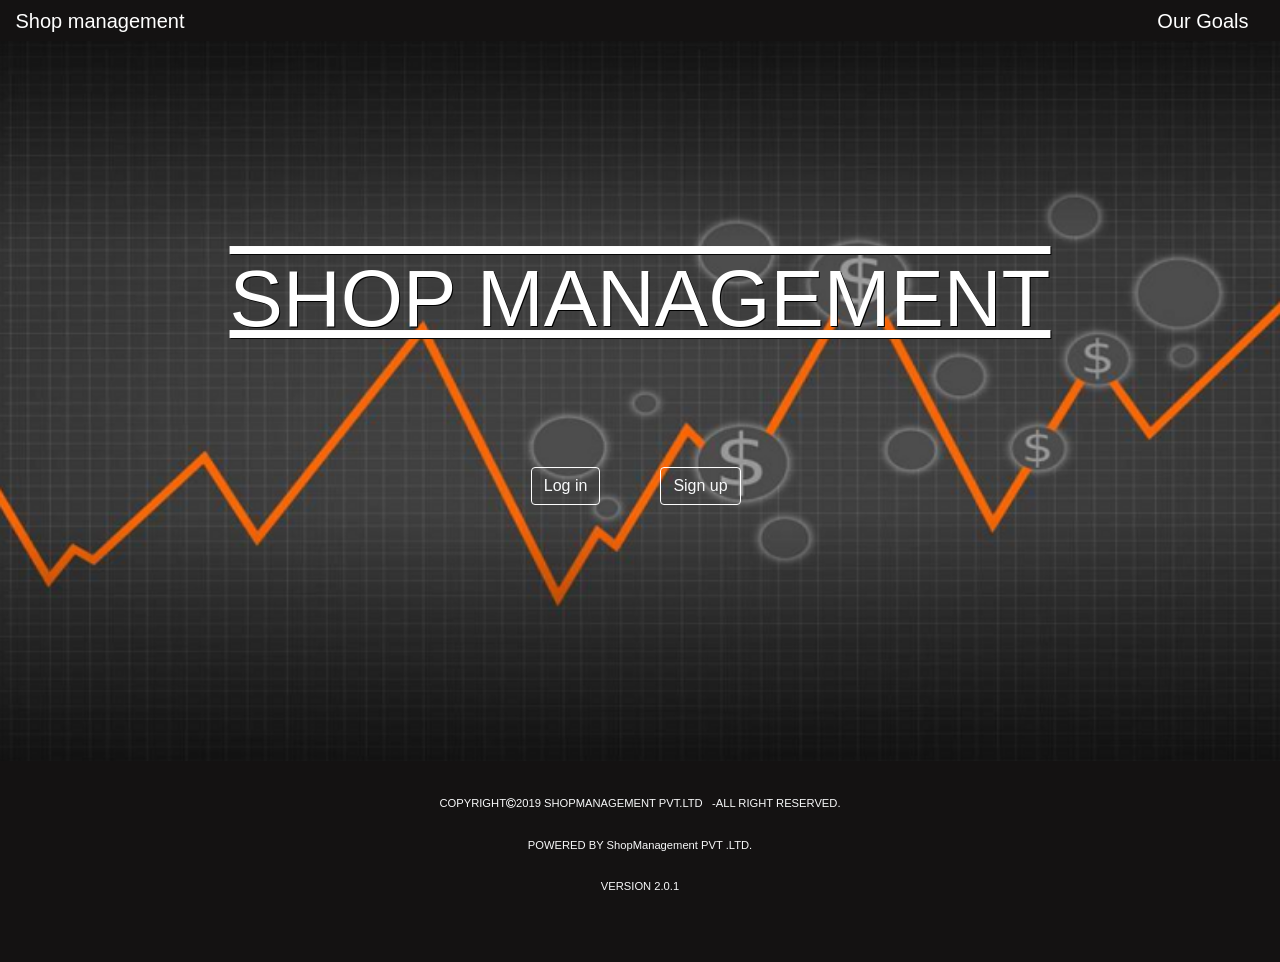
<file: index.html>
<!DOCTYPE html>
<html lang="en">
<head>
    <meta charset="UTF-8">
    <meta name="viewport" content="width=device-width, initial-scale=1.0">
    <meta http-equiv="X-UA-Compatible" content="ie=edge">
    <title>mark4</title>
    <link rel="stylesheet" href="css/normalized.css">
    <link rel="stylesheet" href="https://maxcdn.bootstrapcdn.com/bootstrap/4.4.1/css/bootstrap.min.css">
    <link rel="stylesheet" href="css/mark4.css">
    <script src="https://ajax.googleapis.com/ajax/libs/jquery/3.4.1/jquery.min.js"></script>
    <script src="https://cdnjs.cloudflare.com/ajax/libs/popper.js/1.16.0/umd/popper.min.js"></script>
    <script src="https://maxcdn.bootstrapcdn.com/bootstrap/4.4.1/js/bootstrap.min.js"></script>
    <link href="https://fonts.googleapis.com/css?family=Courgette&display=swap" rel="stylesheet">

    <link rel="stylesheet" href="https://maxcdn.bootstrapcdn.com/font-awesome/4.5.0/css/font-awesome.min.css">

</head>
<body>
            
    <nav class="navbar nabvar-expand-md navbar-dark navbar-custom sticky-top">
        <div class="container-fluid">
         
            <a class="navbar-brand" href="#" >Shop management</a>
            <a class="navbar-brand" href="html/about.html" class="float-left" >Our Goals</a>
    </nav>
        <div class="carousel-inner">
            <div class="caurosel-items">
                <img src="image/main.jpg">
                <div class="carousel-caption">
                  <h1 class="display-1">Shop Management</h1>
                  <ul class="row">
                    <li><a href="html/login.html"><button class="btn text-light ">Log in </button> </a> </li>
                    <li><a href="html/signup.html"> <button class="btn text-light">Sign up</button> </a> </li>
                </ul>
                </div>
             </div>
        </div>
            <!--div class="container-fluid custom-goal" style="background-color: cornsilk;">
                <h1 class="display1 text-center" style="  text-decoration: underline overline; margin:2%; font-family: 'Courgette', cursive; color: black;">Our Goals</h1>
                <div class="row custom-goal">
                  <div class="col">
                         <img src="image/cloud.png"  style="margin:3% 0 3% 20%; width:400px;height:300px;">          
                         <h2 class="display2 text-center" style="margin:3%; color: black; text-decoration: underline;">Provide you a Online Storage.</h2>
                </div>
                  <div class="col">
                    <img src="image/up to date.jpg"  style="margin:3% 0 3% 20%; width:400px;height:300px;">          
                    <h2 class="display2 text-center" style=" margin:3%; color: black;text-decoration: underline;">Easily Up to Date with Your Data </h2>
            </div>
                  <div class="w-100"></div>
                  <div class="col">
                    <img src="image/update.jpg"  style="margin:3% 0 3% 20%; width:400px;height:300px;">          
                    <h2 class="display2 text-center" style="margin:3%; color: black;text-decoration: underline;">Updating Your Data Become Easy with Us</h2>
             </div>
                  <div class="col">
                    <img src="image/warehouse.png"  style="margin:3% 0 3% 20%; width:400px;height:300px;">          
                    <h2 class="display2 text-center" style="margin:3%; color: black;text-decoration: underline;">A Warehouse for Your Data</h2>
             </div>
                </div>
              </div-->
    <footer>
         <div class="container-fluid padding pannel-footer pannel-custom">
          <p class="text-light text-center pj">COPYRIGHT<i class="fa fa-copyright" aria-hidden="true"></i>2019 SHOPMANAGEMENT PVT.LTD &nbsp; -ALL RIGHT RESERVED.</p>
          <p class="text-light text-center pj">POWERED BY ShopManagement PVT .LTD.</p>
          <p class="text-light text-center pj">VERSION 2.0.1</p>
         </div>
        </footer>
</body>
</html>
</file>
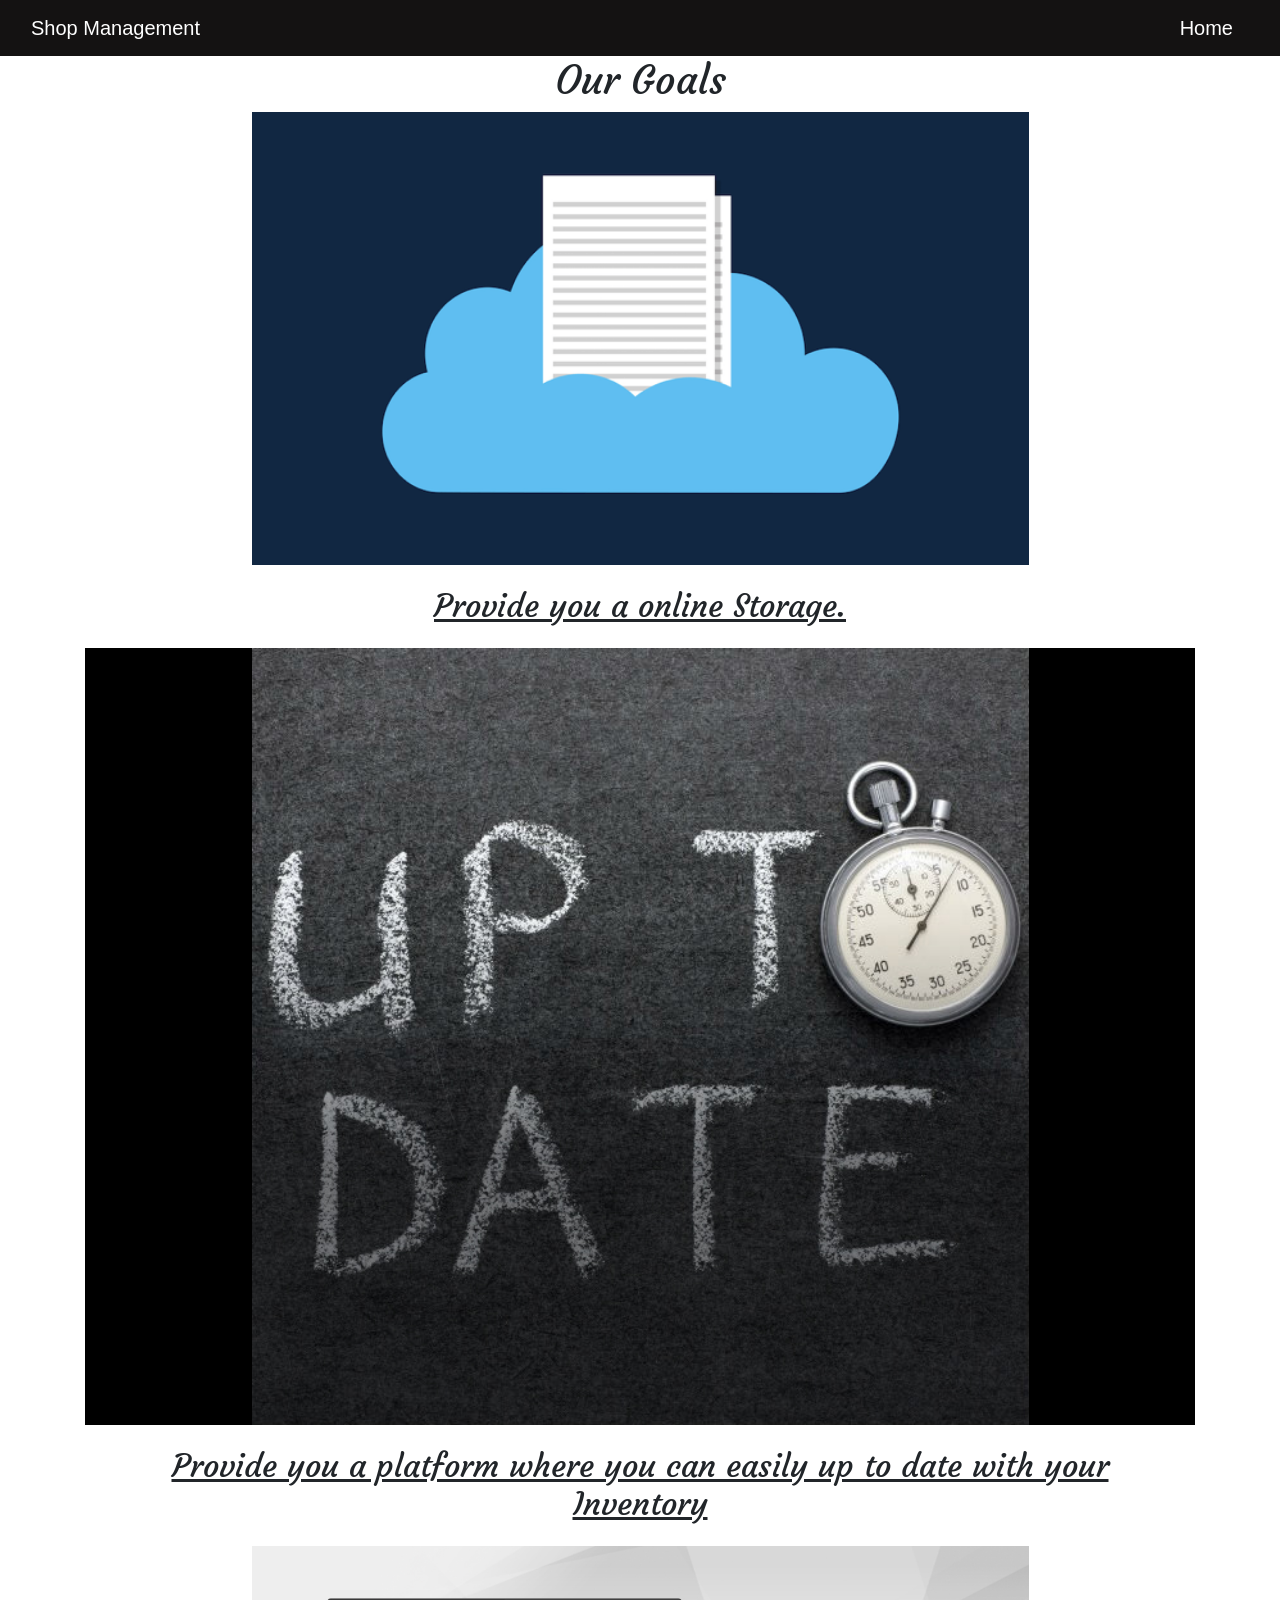
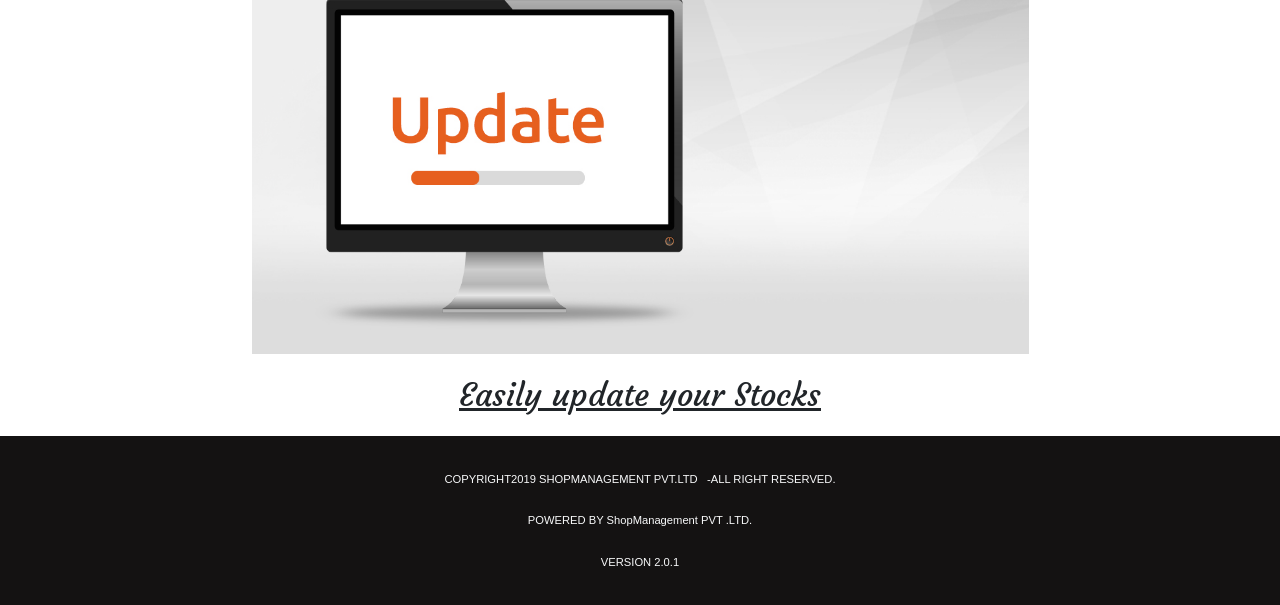
<file: html/about.html>
<!DOCTYPE html>
<html lang="en">
<head>
    <meta charset="UTF-8">
    <meta name="viewport" content="width=device-width, initial-scale=1.0">
    <title>Document</title>
    <link rel="stylesheet" href="../css/normalized.css">
    <link href="../css/about.css" rel="stylesheet">
    <link rel="stylesheet" href="https://maxcdn.bootstrapcdn.com/bootstrap/4.4.1/css/bootstrap.min.css">
    <script src="https://ajax.googleapis.com/ajax/libs/jquery/3.4.1/jquery.min.js"></script>
    <script src="https://cdnjs.cloudflare.com/ajax/libs/popper.js/1.16.0/umd/popper.min.js"></script>
    <script src="https://maxcdn.bootstrapcdn.com/bootstrap/4.4.1/js/bootstrap.min.js"></script>
    <link href="https://fonts.googleapis.com/css?family=Courgette&display=swap" rel="stylesheet">
</head>
<body>
    <nav class="navbar nabvar-expand-md navbar-dark navbar-custom sticky-top">
        <div class="container-fluid">
        <a class="navbar-brand" href="../index.html" >Shop Management</a>
        <a class="navbar-brand float-right" href="../index.html" >Home</a>
        </div>
    </nav>
    <div class="container">
         <h1 class="display1 text-center">Our Goals</h1>
    
        <div class="image a1">
            <img src="../image/cloud.png">            
        </div>
        <div class="container-fluid a1t ">
            <h2 class="display2 text-center">Provide you a online Storage.</h2>
        </div>
        <div class="image a2">
            <img src="../image/up to date.jpg">            
        </div>
        <div class="container-fluid a2t">
            <h2 class="display2 text-center">Provide you a platform where you can easily up to date with your Inventory</h2>
        </div>
        <div class="image a3">
            <img src="../image/update.jpg">            
        </div>
        <div class="container-fluid a3t">
            <h2 class="display2 text-center">Easily update your Stocks</h2>
        </div>
        
    </div>
    <footer>
        <div class="container-fluid padding pannel-footer pannel-custom">
         <p class="text-light text-center pj">COPYRIGHT<i class="fa fa-copyright" aria-hidden="true"></i>2019 SHOPMANAGEMENT PVT.LTD &nbsp; -ALL RIGHT RESERVED.</p>
         <p class="text-light text-center pj">POWERED BY ShopManagement PVT .LTD.</p>
         <p class="text-light text-center pj">VERSION 2.0.1</p>
        </div>
       </footer>
</body>
</html>
</file>
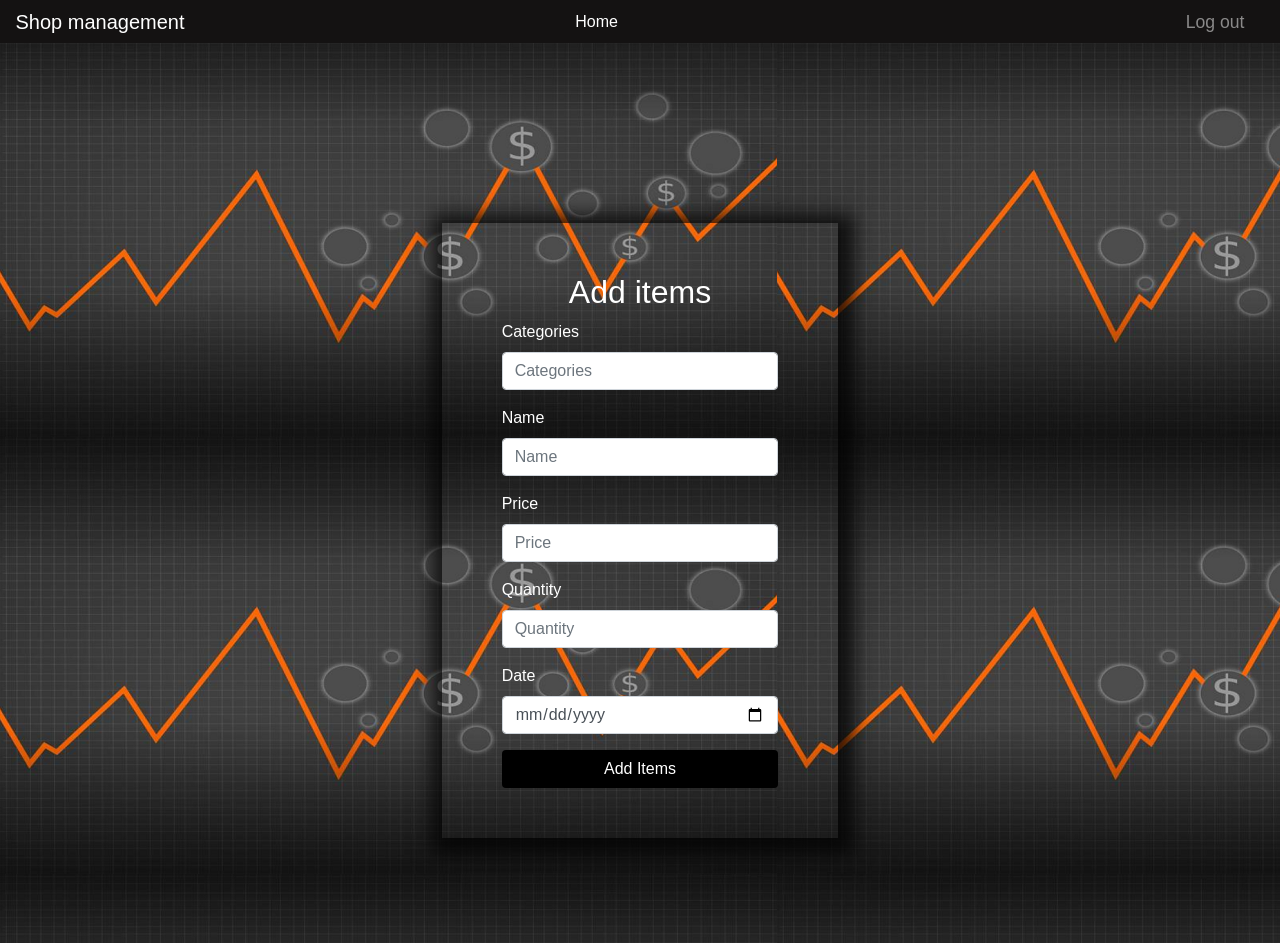
<file: html/Add.html>
<!DOCTYPE html>
<html lang="en">
<head>
    <meta charset="UTF-8">
    <meta name="viewport" content="width=device-width, initial-scale=1.0">
    <meta http-equiv="X-UA-Compatible" content="ie=edge">
    <title>Document</title>
    <link rel="stylesheet" href="../css/normalized.css">
    <link rel="stylesheet" href="https://maxcdn.bootstrapcdn.com/bootstrap/4.4.1/css/bootstrap.min.css">
    <link rel="stylesheet" href="../css/add.css">
    <script src="https://ajax.googleapis.com/ajax/libs/jquery/3.4.1/jquery.min.js"></script>
    <script src="https://cdnjs.cloudflare.com/ajax/libs/popper.js/1.16.0/umd/popper.min.js"></script>
    <script src="https://maxcdn.bootstrapcdn.com/bootstrap/4.4.1/js/bootstrap.min.js"></script>
</head>
<body>
  <nav class="navbar nabvar-expand-md navbar-dark navbar-custom sticky-top">
    <div class="container-fluid">
     
        <a class="navbar-brand" href="../index.html" >Shop management</a>    
        <a  href="../html/interface.html" style="margin-left: 30%; color: white;"> Home </a>        
            <ul class="navbar-nav ml-auto">
                <li class="nav-item"><a class="nav-link" href="../php/logout.php"> Log out </a> </li>
            </ul>
        </div>
    </div>
</nav>
    <div class="container-fluid bg">
        <div class="row">
            <div class="col-md-4 col-sm-4 col-xs-12"> </div>
            <div class="col-md-4 col-sm-4 col-xs-12">  
                <form class="form-container" method="POST" action="../php/add.php">
                  <div class="form-group">
                      <h2 class="display3 text-center">Add items</h2>
                     <label for="Categories">Categories</label>
                     <input class="form-control" type="text" placeholder="Categories" name="categories" required>
                    </div>
                   <div class="form-group">
                     <label for="Name">Name</label>
                     <input type="text" class="form-control" placeholder="Name" name="name" required>
                   </div>
                   <div class="form-group">
                    <label for="Name">Price</label>
                    <input type="text" class="form-control" placeholder="Price" name="price" required>
                  </div>
                  <div class="form-group">
                    <label for="Name">Quantity</label>
                    <input type="text" class="form-control" placeholder="Quantity" name="quantity" required>
                  </div>
                  <div class="form-group">
                    <label for="Name">Date</label>
                    <input type="date" class="form-control" placeholder="Date" name="date" required>
                  </div>
                   <button type="submit" class="btn btn-block">Add Items</button>
                </form>
            </div>
            <div class="col-md-4 col-sm-4 col-xs-12"></div>
      </div>
        
</body>
</html>
</file>
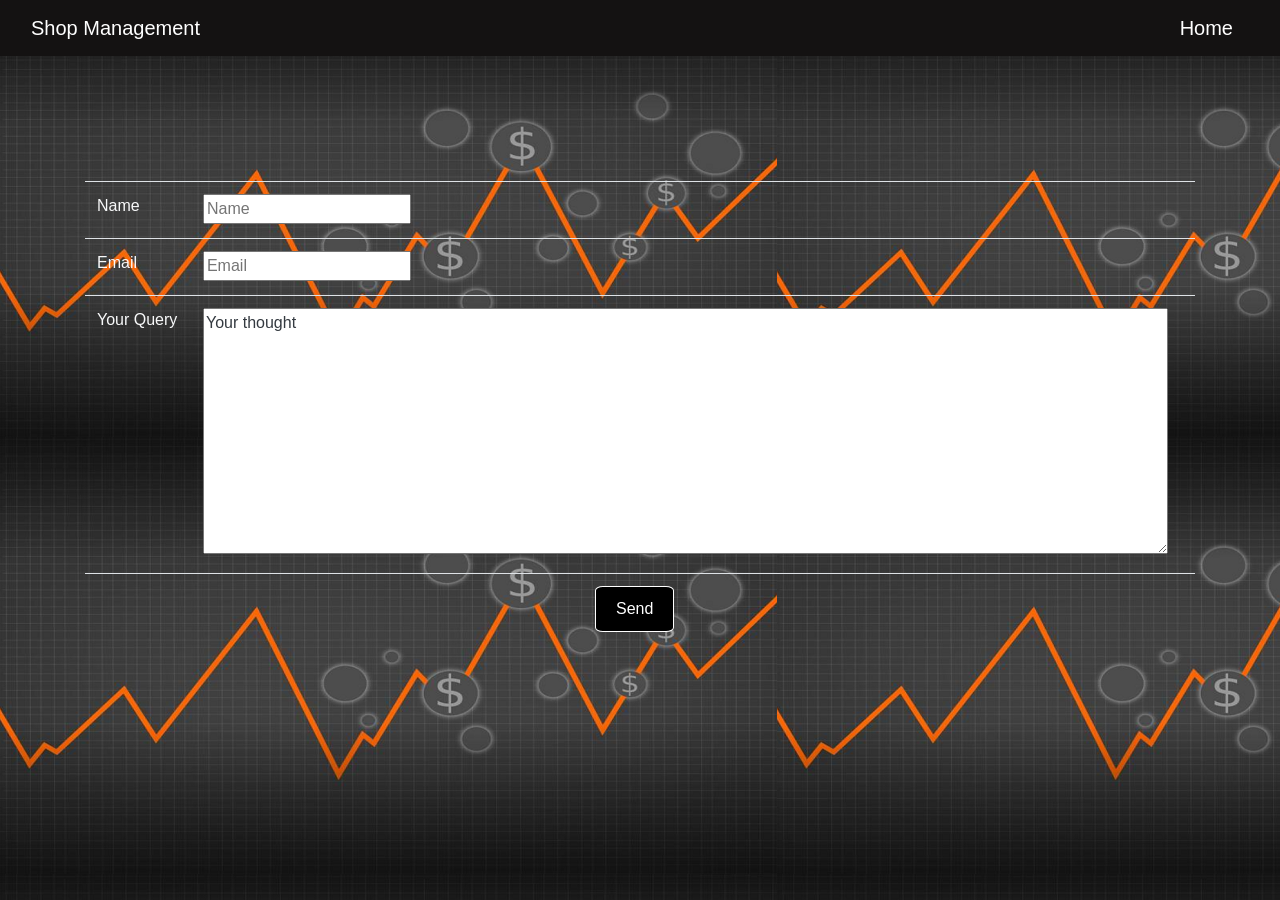
<file: html/contact.html>
<!DOCTYPE html>
<html lang="en">
<head>
    <meta charset="UTF-8">
    <meta name="viewport" content="width=device-width, initial-scale=1.0">
    <title>Document</title>
    <link rel="stylesheet" href="../css/normalized.css">
    <link href="../css/contact.css" rel="stylesheet">
    <link rel="stylesheet" href="https://maxcdn.bootstrapcdn.com/bootstrap/4.4.1/css/bootstrap.min.css">
    <script src="https://ajax.googleapis.com/ajax/libs/jquery/3.4.1/jquery.min.js"></script>
    <script src="https://cdnjs.cloudflare.com/ajax/libs/popper.js/1.16.0/umd/popper.min.js"></script>
    <script src="https://maxcdn.bootstrapcdn.com/bootstrap/4.4.1/js/bootstrap.min.js"></script>
    <link href="https://fonts.googleapis.com/css?family=Courgette&display=swap" rel="stylesheet">
</head>
<body>
    <nav class="navbar nabvar-expand-md navbar-dark navbar-custom sticky-top">
        <div class="container-fluid">
        <a class="navbar-brand" href="#" >Shop Management</a>
        <a class="navbar-brand float-right" href="interface.html" >Home</a>
        </div>
    </nav>
    <div class="container-fluid main">
    <div class="container form">
      <form action="../php/contact.php" method="POST" id="form1">
          <table class="table-hover table">
              <tr>
                <td>
                    <label class="text-light">Name</label></td><td>
                    <input type="text" name="name" placeholder="Name"><br>
                </td>
              </tr>
              <tr>
                <td>
                    <label class="text-light">Email</label></td><td>
                    <input type="text" name="email" placeholder="Email"><br>
                </td>
              </tr>
              <tr>
                <td>
                    <label class="text-light">Your Query</label></td><td>
                   <textarea class="text-dark textarea" name="info" form="form1" rows="10" cols="100">Your thought</textarea>  
                </td>
              </tr>
              <tr>
                <td>
                    <label class="text-light"></label></td><td>
                   <button type="submit" class="button">Send</button>
                </td>
              </tr>
          </table>        
      </form>
    </div>
    </div>
</body>
</html>
</file>
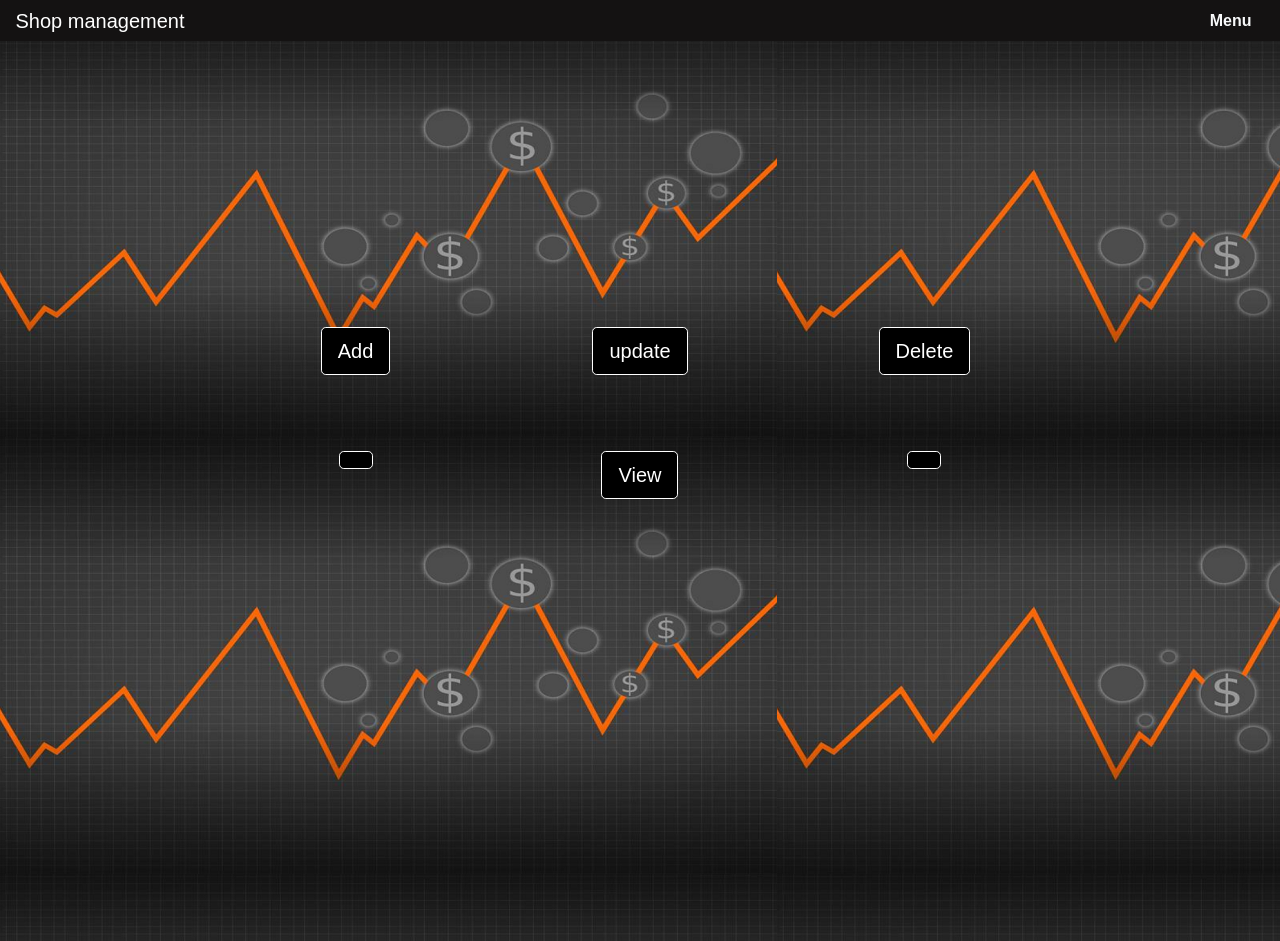
<file: html/interface.html>
<!DOCTYPE html>
<html lang="en">
<head>
    <meta charset="UTF-8">
    <meta name="viewport" content="width=device-width, initial-scale=1.0">
    <meta http-equiv="X-UA-Compatible" content="ie=edge">
    <title>Document</title>
    <link rel="stylesheet" href="../css/normalized.css">
    <link rel="stylesheet" href="https://maxcdn.bootstrapcdn.com/bootstrap/4.4.1/css/bootstrap.min.css">
    <link rel="stylesheet" href="../css/interface.css">
    <script src="https://ajax.googleapis.com/ajax/libs/jquery/3.4.1/jquery.min.js"></script>
    <script src="https://cdnjs.cloudflare.com/ajax/libs/popper.js/1.16.0/umd/popper.min.js"></script>
    <script src="https://maxcdn.bootstrapcdn.com/bootstrap/4.4.1/js/bootstrap.min.js"></script>
</head>
<body>
    <nav class="navbar navbar-expand-md navbar-dark navbar-custom sticky-top"> 
        <div class="container-fluid">
           <a class="navbar-brand" href="#">Shop management</a>
           <div class="dropdown dropleft">
             <button type="button" class="btn btn-defaultdropdown-toggle text-light" data-toggle="dropdown"><b> Menu </b>
              <i class="fa fa-arrow-down" aria-hidden="true"></i>
             </button>
      <div class="dropdown-menu" >
        <ul class="list-group list-group-item-action ">
            <a href="../php/profile.php"><li class="list-group-item">Profile
             <span class="badge badge-primary badge-pill">!</span>
             </li></a>
             <a href="contact.html"><li class="list-group-item">Contact</li></a>
             <li class="list-group-item"><a href="../php/logout.php">Logout</a></li>
            </ul>
       </div>     
   </div>
        </div>
     </nav>
    <div class="container-fluid bg">
        <div class="row">
           <div class="col-2"></div>     
         
        <div class="col-8 action">
        <div class="row text-center">
            <div class="col-sm-4"><p><a href="add.html"><button class="btn-lg">Add </button></a</p> </div>
            <div class="col-sm-4"> <p><a href="../php/update.php"><button class="btn-lg">update</button> </a</p> </div>
            <div class="col-sm-4"><p><a href="../php/delete.php"><button class="btn-lg">Delete</button> </a></p> </div>
            <div class="col-sm-4"><p><a href=""><button class="btn-lg"></button> </a></p> </div>
            <div class="col-sm-4"><p><a href="../php/view.php"><button class="btn-lg">View</button> </a></p> </div>
            <div class="col-sm-4"><p><a href=""><button class="btn-lg"></button> </a></p> </div>

             
        </div>
    </div>
  </div>
  </div>
</body>
</html>
</file>
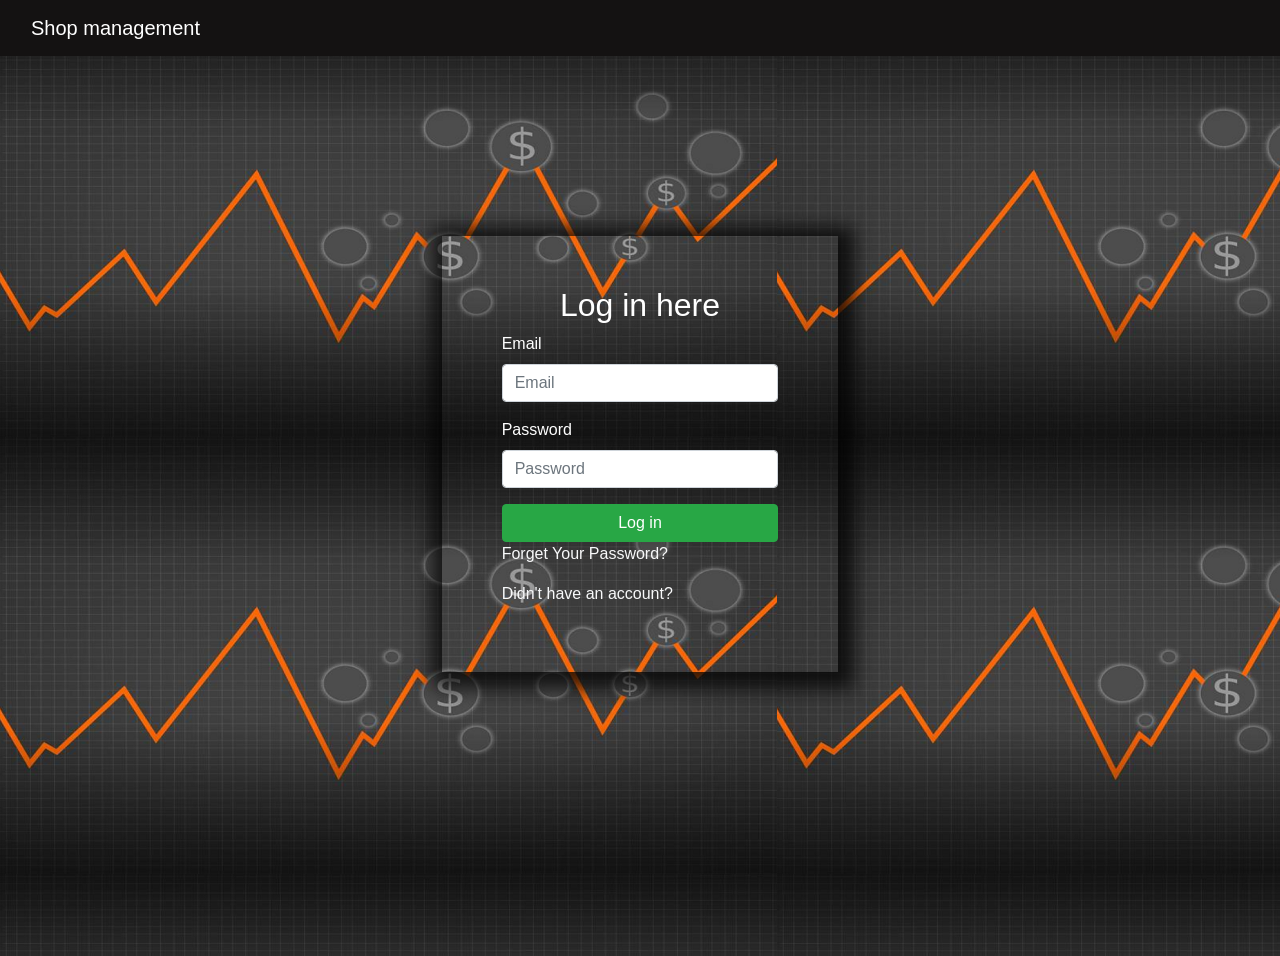
<file: html/login.html>
<!DOCTYPE html>
<html lang="en">
<head>
    <meta charset="UTF-8">
    <meta name="viewport" content="width=device-width, initial-scale=1.0">
    <meta http-equiv="X-UA-Compatible" content="ie=edge">
    <title>Document</title>
    <link rel="stylesheet" href="../css/normalized.css">
    <link rel="stylesheet" href="../css/login.css">
    <link rel="stylesheet" href="https://maxcdn.bootstrapcdn.com/bootstrap/4.4.1/css/bootstrap.min.css">
    <script src="https://ajax.googleapis.com/ajax/libs/jquery/3.4.1/jquery.min.js"></script>
    <script src="https://cdnjs.cloudflare.com/ajax/libs/popper.js/1.16.0/umd/popper.min.js"></script>
    <script src="https://maxcdn.bootstrapcdn.com/bootstrap/4.4.1/js/bootstrap.min.js"></script>
</head>
<body>
  <nav class="navbar nabvar-expand-md navbar-dark navbar-custom sticky-top">
    <div class="container-fluid">
     
        <a class="navbar-brand" href="../index.html" >Shop management</a>
    </div>
</nav>
    <div class="container-fluid bg">
    <div class="row">
        <div class="col-md-4 col-sm-4 col-xs-12"> </div>
        <div class="col-md-4 col-sm-4 col-xs-12">  
            <form class="form-container" method="POST" action="../php/login.php">
              <div class="form-group">
                  <h2 class="display3 text-center">Log in here</h2>
                 <label for="InputEmail1">Email</label>
                 <input class="form-control" type="text" placeholder="Email" name="email" required>
                </div>
               <div class="form-group">
                 <label for="InputPassword1">Password</label>
                 <input type="password" class="form-control" placeholder="Password" name="passw" required>
               </div>
               <button type="submit" class="btn btn-success btn-block">Log in</button>
               <p><a class="text-light" href="F">Forget Your Password?</a></p>
               <p><a class="text-light" href="../html/signup.html">Didn't have an account?</a></p>
            </form>
        </div>
        <div class="col-md-4 col-sm-4 col-xs-12"></div>
  </div>
    
</body>
</html>
</file>
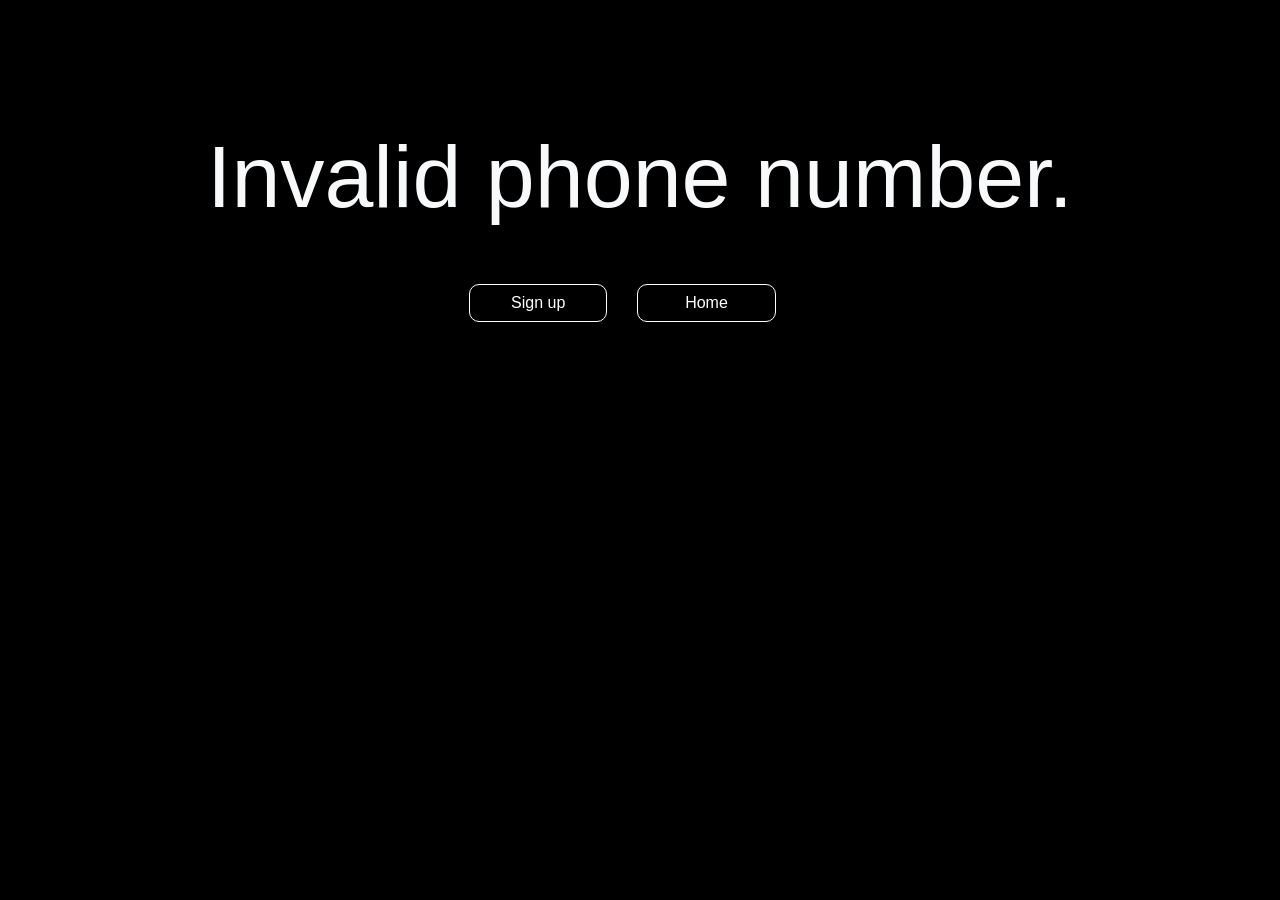
<file: html/phonenerror.html>
<!DOCTYPE html>
<html lang="en">
<head>
    <meta charset="UTF-8">
    <meta name="viewport" content="width=device-width, initial-scale=1.0">
    <meta http-equiv="X-UA-Compatible" content="ie=edge">
    <title>Document</title>
    <link rel="stylesheet" href="../css/normalized.css">
    <link rel="stylesheet" href="https://maxcdn.bootstrapcdn.com/bootstrap/4.4.1/css/bootstrap.min.css">
    <link rel="stylesheet" href="../css/register.css">
    <script src="https://ajax.googleapis.com/ajax/libs/jquery/3.4.1/jquery.min.js"></script>
    <script src="https://cdnjs.cloudflare.com/ajax/libs/popper.js/1.16.0/umd/popper.min.js"></script>
    <script src="https://maxcdn.bootstrapcdn.com/bootstrap/4.4.1/js/bootstrap.min.js"></script>
</head>
<body>
    <div class="container-fluid">
    <h2 class="display-2 text-center text-light banner">Invalid phone number.</h2>
      <div class="col-sm-4 buttons">
       <ul class="row">
        <li class="col-md-6 col-md-6 col-xs-12"><button type="button" onclick="window.location.href='../html/signup.html'" class="btn btn-block tour" >Sign up</button></li>
        <li class="col-md-6 col-md-6 col-xs-12" ><button type="button" class="btn btn-block gallery" onclick="window.location.href='../mark4.html'">Home</button> </li>
       </ul>
      </div>
    </div>
</body>
</html>
</file>
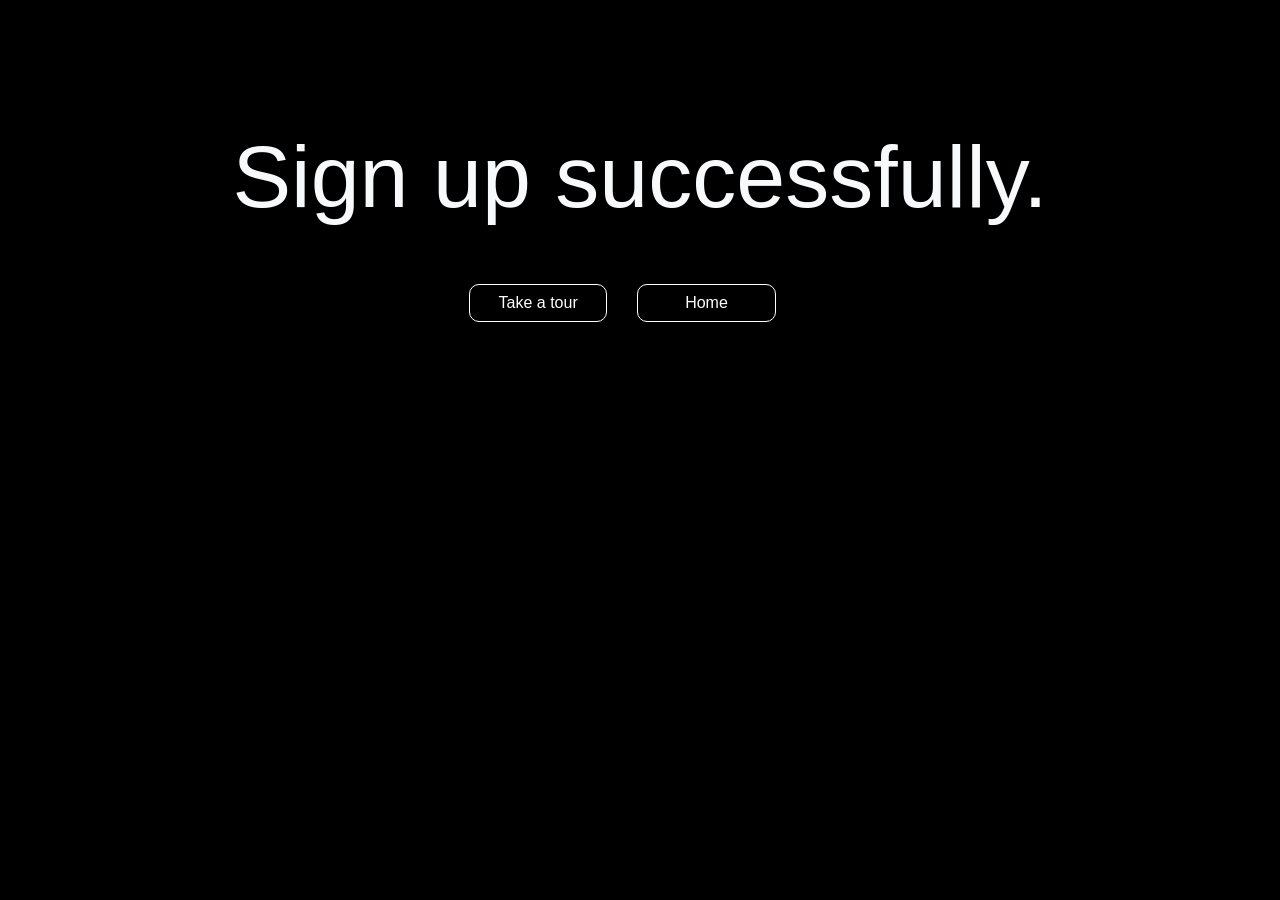
<file: html/register.html>
<!DOCTYPE html>
<html lang="en">
<head>
    <meta charset="UTF-8">
    <meta name="viewport" content="width=device-width, initial-scale=1.0">
    <meta http-equiv="X-UA-Compatible" content="ie=edge">
    <title>Document</title>
    <link rel="stylesheet" href="../css/normalized.css">
    <link rel="stylesheet" href="https://maxcdn.bootstrapcdn.com/bootstrap/4.4.1/css/bootstrap.min.css">
    <link rel="stylesheet" href="../css/register.css">
    <script src="https://ajax.googleapis.com/ajax/libs/jquery/3.4.1/jquery.min.js"></script>
    <script src="https://cdnjs.cloudflare.com/ajax/libs/popper.js/1.16.0/umd/popper.min.js"></script>
    <script src="https://maxcdn.bootstrapcdn.com/bootstrap/4.4.1/js/bootstrap.min.js"></script>
</head>
<body>
    <div class="container-fluid">
    <h2 class="display-2 text-center text-light">Sign up successfully.</h2>
      <div class="col-sm-4 buttons">
       <ul class="row">
        <li class="col-sm-6"><button type="button" onclick="window.location.href='../html/login.html'" class="btn btn-block tour" href="login.h" >Take a tour</button></li>
        <li class="col-sm-6" ><button type="button" onclick="window.location.href='../mark4.html'" class="btn btn-block gallery">Home</button> </li>
       </ul>
      </div>
    </div>
</body>
</html>
</file>
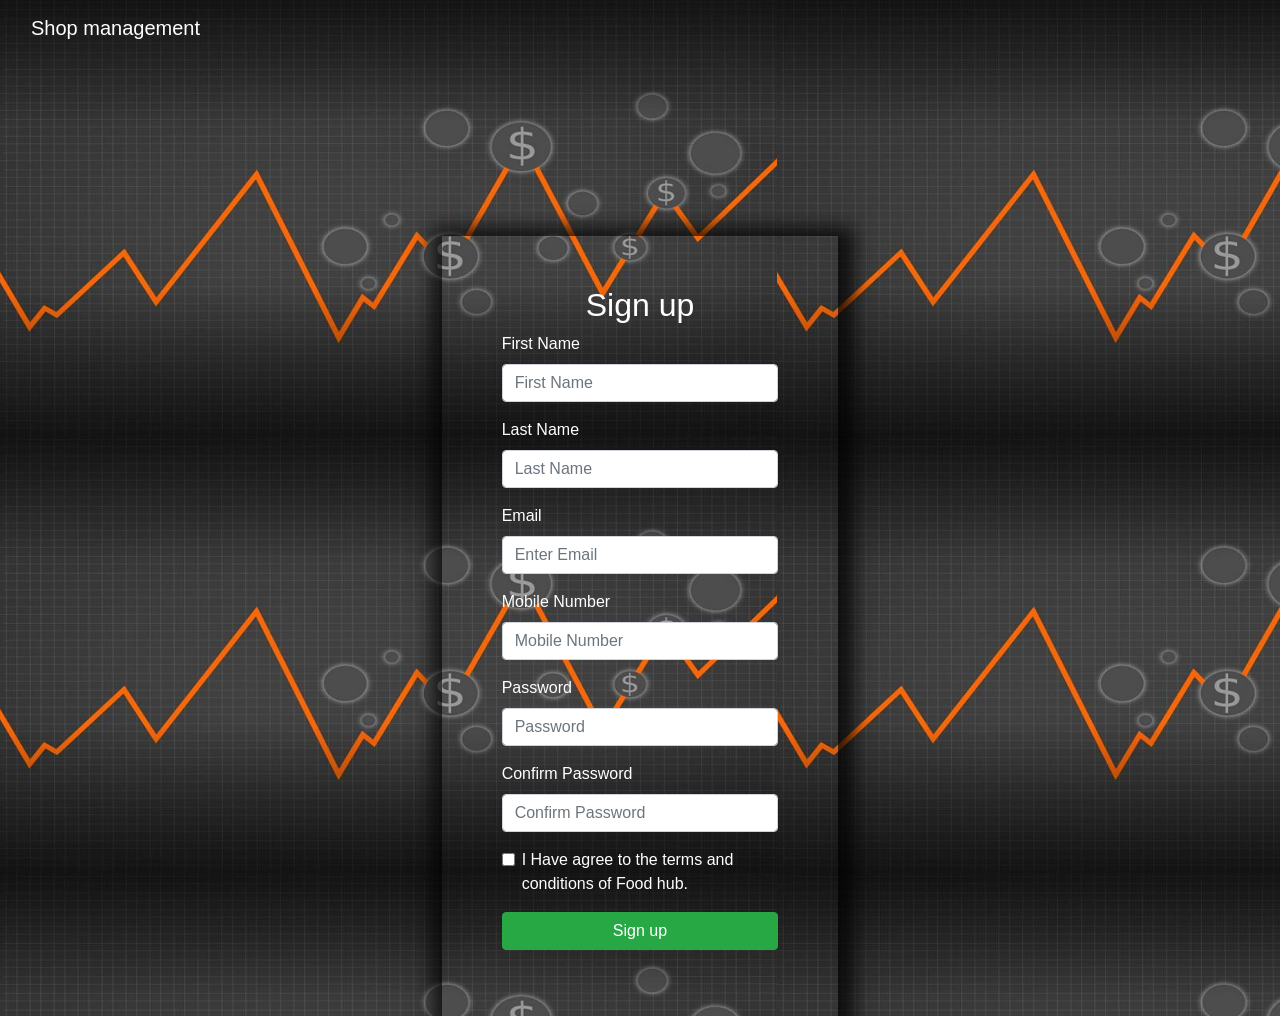
<file: html/signup.html>
<!DOCTYPE html>
<html lang="en">
<head>
    <meta charset="UTF-8">
    <meta name="viewport" content="width=device-width, initial-scale=1.0">
    <meta http-equiv="X-UA-Compatible" content="ie=edge">
    <title>Document</title>
    <link rel="stylesheet" href="../css/normalized.css">
    <link rel="stylesheet" href="../css/signup.css">
    <link rel="stylesheet" href="https://maxcdn.bootstrapcdn.com/bootstrap/4.4.1/css/bootstrap.min.css">
    <script src="https://ajax.googleapis.com/ajax/libs/jquery/3.4.1/jquery.min.js"></script>
    <script src="https://cdnjs.cloudflare.com/ajax/libs/popper.js/1.16.0/umd/popper.min.js"></script>
    <script src="https://maxcdn.bootstrapcdn.com/bootstrap/4.4.1/js/bootstrap.min.js"></script>
</head>
<body>
  <nav class="navbar nabvar-expand-md navbar-dark navbar-custom sticky-top">
    <div class="container-fluid">
     
        <a class="navbar-brand" href="../index.html" >Shop management</a>
    </div>
</nav>
    <div class="container-fluid bg">
      <div class="createacc-box">
        <div class="row" >
            <div class="col-md-4 col-sm-4 col-xs-12"> </div>
            <div class="col-md-4 col-sm-4 col-xs-12">  
                <form class="form-container" method="POST" action="../php/signup.php">
                  <div class="form-group">
                      <h2 class="display3 text-center">Sign up </h2>
                      
                      <div class="form-group">
                       <label for="Firstname">First Name</label>
                       <input type="text" name="fname" class="form-control" placeholder="First Name" required>
                    </div>

                    <div class="form-group">
                       <label for="Lastname">Last Name</label>
                       <input type="text" name="lname" class="form-control" placeholder="Last Name" required>
                    </div>

                    <div class="form-group">
                      <label for="InputEmail1">Email</label>
                      <input type="email" name="email" class="form-control" placeholder="Enter Email" required>
                    </div>
                    
                      <div class="form-group">
                        <label for="Number">Mobile Number</label>
                        <input type="text" name="phone" class="form-control" placeholder="Mobile Number" required>
                      </div>

                    <div class="form-group">
                        <label for="Password">Password</label>
                        <input type="password" name="password" class="form-control" placeholder="Password" required>
                     </div>
 
                     <div class="form-group">
                        <label for="ConfirmPassword">Confirm Password</label>
                        <input type="password" name="confirmpassword" class="form-control" placeholder="Confirm Password" required>
                     </div>

                     <div class="form-group form-check">
                        <input type="checkbox" class="form-check-input">
                        <label class="form-check-label" for="exampleCheck1">I Have agree to the terms and conditions of 
                            Food hub.
                        </label>
                      </div>  

                   <button type="submit" class="btn btn-success btn-block">Sign up</button>
                </form>
            </div>
            <div class="col-md-4 col-sm-4 col-xs-12"></div>
        </div>

      </div>
        
</body>
</html>
</file>
<file: css/mark4.css>
html, body
{  height: 100%;
    width: 100%;
    font-family: 'Lucida Sans', 'Lucida Sans Regular', 'Lucida Grande', 'Lucida Sans Unicode', Geneva, Verdana, sans-serif;  color: rgb(202, 197, 197);
    height: 30px;
    font-size: 1rem;
    box-sizing: border-box;
  }
  
  .carousel-inner img{
      height: 100%;
      width: 100%;
  }
.navbar-custom{
    background-color: rgb(20, 18, 18);
}
.navbar{
    padding:0.5px;
    
}
.navbar-nav li{
    display: inline-block;
    padding-right: 20px;
}
.nav-link{
    font-size: 1.1rem !important;
}
.btn{
    border: 1px solid white;
    margin: 30px;
}
.btn:hover{
    background-color:black;
    color:white;
}
.pj{
    margin: 2%;
    font-size: 0.7rem;
    }
.btn.active{
    background-color:black;
    color:white;
}
.carousel-caption{
    position: absolute;
    top:50%;
    transform: translatey(-50%);
}
.carousel-caption h1{
    font-size: 500%;
    text-transform: uppercase;
    text-shadow: 1px 1px  #000;
    text-decoration: overline underline ;
}
.carousel-caption .row{
    list-style-type: none;
    margin-top: 10%;
    margin-left: 30%;
}
.padding{
    padding-bottom: 2rem;
}

footer{
    background-color:rgb(20, 18, 18);
    color: #d5d5d5;
    padding: 10px;
}
@media (max-width: 992px){


}
@media (max-width: 768px){

    .carousel-caption{
        top:40%;   
    }
    .carousel-caption h1{
        font-size: 350%;
        text-transform: uppercase;
        text-shadow: 1px 1px  #000;
        text-decoration: overline underline ;

    }
    .carousel-caption .row{
        list-style-type: none;
        margin-top: 6%;
        margin-left: 20%;
    }
    
    
    
}
@media (max-width: 576px){

    .carousel-caption{
        top:40%;   
    }
    .carousel-caption h1{
        font-size: 250%;
        text-transform: uppercase;
        text-shadow: 1px 1px  #000;
        text-decoration: overline underline ;

    }
    .carousel-caption .row{
        list-style-type: none;
        margin-top: 6%;
        margin-left: 20%;
    }

   .btn{
       margin: 5px;
   }
    
}
</file>
<file: css/about.css>
html, body
{  height: 100%;
    width: 100%;
    font-family: 'Lucida Sans', 'Lucida Sans Regular', 'Lucida Grande', 'Lucida Sans Unicode', Geneva, Verdana, sans-serif;  color: rgb(202, 197, 197);
    height: 30px;
    font-size: 1rem;
    box-sizing: border-box;
}
  
.navbar-custom{
    background: rgb(20, 18, 18);
}
.navbar{
    padding:0.5px;
    
}
.navbar-nav li{
    display: inline-block;
    padding-right: 20px;
}
.nav-link{
    font-size: 1.1rem !important;
}
.pj{
    margin: 2%;
    font-size: 0.7rem;
    }
footer{
        background-color:rgb(20, 18, 18);
        color: #d5d5d5;
        padding: 10px;
    }

.image{
    height: 100%;
    width: 100;
}
.image img{
    margin-left: 15%;
    height: 70%;
    width: 70%;
}
h1{
    font-family: 'Courgette', cursive;
}
h2{
    font-family: 'Courgette', cursive;
    text-decoration: underline;
}

.a2,.a4{
    background: black;
}
.a1t,.a2t,.a3t,.a4t{
    margin-top:2%;
    margin-bottom: 2%;
}
</file>
<file: css/add.css>
*{
    color:#fff;
}
.navbar{
    padding:0.5px;
    
}
.navbar-custom{
    background-color: rgb(20, 18, 18);
}
.navbar-nav li{
    display: inline-block;
    padding-right: 20px;
}
.nav-link{
    font-size: 1.1rem !important;
    color: wheat;
}
.btn{
    background: black;
    color: white;
}
.bg{ 
    
    width: 100%;
    height: 100vh;
}
body{
    background-image: url(../image/main.jpg) ,linear-gradient(rgba(0,0,0,0.5),rgba(0,0,0,0.5));
} 
.form-container{
    border: 0px solid #ffffff ;
    padding: 50px 60px;
    margin-top: 20vh;
    -webkit-box-shadow: 3px 4px 18px 13px rgba(0,0,0,0.75);
-moz-box-shadow: 3px 4px 18px 13px rgba(0,0,0,0.75);
box-shadow: 3px 4px 18px 13px rgba(0,0,0,0.75);
}

@media (max-width: 992px){
    .bg{
        height: auto;
    }
}

@media (max-width: 768px){

}
       

@media (max-width: 576px){

}
</file>
<file: css/contact.css>
html, body
{  height: 100%;
    width: 100%;
    font-family: 'Lucida Sans', 'Lucida Sans Regular', 'Lucida Grande', 'Lucida Sans Unicode', Geneva, Verdana, sans-serif;  color: rgb(202, 197, 197);
    height: 30px;
    font-size: 1rem;
    box-sizing: border-box;
    background: url(../image/main.jpg);
}

.form{
    margin-top: 20%;
    margin-top: 10%;
}

  
.navbar-custom{
    background-color: rgb(20, 18, 18);
}
.navbar{
    padding:0.5px;
    
}
.navbar-nav li{
    display: inline-block;
    padding-right: 20px;
}
.nav-link{
    font-size: 1.1rem !important;
}
.button:hover{
    background: white; 
    color: black;
    border: 1px solid white;
    margin-left: 40%;
    border-radius: 10%;
    padding:10px 20px;
}
.button{
    background: black;
     color: white;
     border: 1px solid white;
     margin-left: 40%;
    border-radius: 10%;
    padding:10px 20px;
}
.image{
    height: 100%;
    width: 100;
}
.image img{
    margin-left: 15%;
    height: 70%;
    width: 70%;
}
h1{
    font-family: 'Courgette', cursive;
}
@media (max-width: 992px){
  }
  
  
  @media (max-width: 768px){
    .button{
        margin-left: 20%;
    }
    
  }
       
  
  @media (max-width: 576px){
  .button{
      margin-left: 20%;
  }
  }
</file>
<file: css/interface.css>
html, body
{  height: 100%;
    width: 100%;
    font-family: 'Lucida Sans', 'Lucida Sans Regular', 'Lucida Grande', 'Lucida Sans Unicode', Geneva, Verdana, sans-serif;  color: rgb(202, 197, 197);
    height: 30px;
    font-size: 1rem;
    box-sizing: border-box;
  }
 body{
    background-image: url(../image/main.jpg) ,linear-gradient(rgba(0,0,0,0.5),rgba(0,0,0,0.5));
} 

.bg{ 
    
    width: 100%;
    height: 100vh;
}
  .navbar-custom{
    background-color: rgb(20, 18, 18);
}

.navbar-nav li{
    display: inline-block;
    padding-right: 20px;
}
.nav-link{
    font-size: 1.1rem !important;
}
.list-group-item{
    background-color:black;
    color:white;
}
a{
    color:white;
}
a:hover{
    color:rgb(73, 157, 226);
}
.navbar{
    padding:0.5px;
    
}
.navbar-nav li{
    display: inline-block;
    padding-right: 20px;
}
.nav-link{
    font-size: 1.1rem !important;
}
.sidebar{
    margin-top: 20%;
}
.action{
    margin-top: 20%;
}
.btn-lg{
    border: 1px solid white;
    margin: 30px;
    background-color:black;
    color:white;
}
.btn-lg:hover{
    background-color:white;
    color:black;
}
</file>
<file: css/login.css>
*{
    color:#fff;
}
.navbar{
    padding:0.5px;
    
}
.navbar-custom{
    background-color: rgb(20, 18, 18);
}
.navbar-nav li{
    display: inline-block;
    padding-right: 20px;
}
.nav-link{
    font-size: 1.1rem !important;
}
.bg{ 
    
    width: 100%;
    height: 100vh;
}
body{
    background-image: url(../image/main.jpg) ,linear-gradient(rgba(0,0,0,0.5),rgba(0,0,0,0.5));
} 
.form-container{
    border: 0px solid #ffffff ;
    padding: 50px 60px;
    margin-top: 20vh;
    -webkit-box-shadow: 3px 4px 18px 13px rgba(0,0,0,0.75);
-moz-box-shadow: 3px 4px 18px 13px rgba(0,0,0,0.75);
box-shadow: 3px 4px 18px 13px rgba(0,0,0,0.75);
}

@media (max-width: 992px){
    .bg{
        height: auto;
    }
}

@media (max-width: 768px){

}
       

@media (max-width: 576px){

}
</file>
<file: css/register.css>
body{
    background-color: black;
    padding: 60px;    
}
h2{
    padding: 34px;
    margin-top: 30px;
}
.tour,.gallery{
    border-radius: 10px;
    border-color: white;
    display: block;
    color: white;

}
.gallery:hover{
     background: white;
     color: black;
}
.tour:hover{
    background: white;
     color: black;
}

.row{
    list-style: none;   
}

.buttons{
    margin-left: 30%;
    margin-top: 20px;
}

@media (max-width: 992px){


}
@media (max-width: 768px){

}
@media (max-width: 576px){

    .banner{
        padding:20px;
        font-size:4.0rem;
    }
    .buttons{
        padding: 15px;
        margin-left: 10px;
    }
}
</file>
<file: css/signup.css>
*{
    color:#fff;
  }
  .bg{ 
    margin-right: 60vh;
  }
  body{
      background-image: url(../image/main.jpg) ,linear-gradient(rgba(0,0,0,0.5),rgba(0,0,0,0.5));
  }
    
  .form-container{
    border: 0px solid #ffffff ;
    padding: 50px 60px;
    margin-top: 20vh;
    -webkit-box-shadow: 3px 4px 18px 13px rgba(0,0,0,0.75);
    -moz-box-shadow: 3px 4px 18px 13px rgba(0,0,0,0.75);
    box-shadow: 3px 4px 18px 13px rgba(0,0,0,0.75);
  }
  
  @media (max-width: 992px){
    .bg{
        height: auto;
    }
    .form-container{
      border: 0px solid #ffffff ;
      padding: 50px 60px;
      margin-top: 20vh;
    }
  }
  
  @media (max-width: 768px){
    .form-container{
      border: 0px solid #ffffff ;
      padding: 50px 60px;
      margin-top: 20vh;
    }
  }
       
  @media (max-width: 576px){
    .form-container{
      border: 0px solid #ffffff ;
      padding: 50px 60px;
      margin-top: 20vh;
    }
  }
</file>
<file: css/normalized.css>
/*! normalize.css v8.0.1 | MIT License | github.com/necolas/normalize.css */

/* Document
   ========================================================================== */

/**
 * 1. Correct the line height in all browsers.
 * 2. Prevent adjustments of font size after orientation changes in iOS.
 */

 html {
    line-height: 1.15; /* 1 */
    -webkit-text-size-adjust: 100%; /* 2 */
  }
  
  /* Sections
     ========================================================================== */
  
  /**
   * Remove the margin in all browsers.
   */
  
  body {
    margin: 0;
  }
  
  /**
   * Render the `main` element consistently in IE.
   */
  
  main {
    display: block;
  }
  
  /**
   * Correct the font size and margin on `h1` elements within `section` and
   * `article` contexts in Chrome, Firefox, and Safari.
   */
  
  h1 {
    font-size: 2em;
    margin: 0.67em 0;
  }
  
  /* Grouping content
     ========================================================================== */
  
  /**
   * 1. Add the correct box sizing in Firefox.
   * 2. Show the overflow in Edge and IE.
   */
  
  hr {
    box-sizing: content-box; /* 1 */
    height: 0; /* 1 */
    overflow: visible; /* 2 */
  }
  
  /**
   * 1. Correct the inheritance and scaling of font size in all browsers.
   * 2. Correct the odd `em` font sizing in all browsers.
   */
  
  pre {
    font-family: monospace, monospace; /* 1 */
    font-size: 1em; /* 2 */
  }
  
  /* Text-level semantics
     ========================================================================== */
  
  /**
   * Remove the gray background on active links in IE 10.
   */
  
  a {
    background-color: transparent;
  }
  
  /**
   * 1. Remove the bottom border in Chrome 57-
   * 2. Add the correct text decoration in Chrome, Edge, IE, Opera, and Safari.
   */
  
  abbr[title] {
    border-bottom: none; /* 1 */
    text-decoration: underline; /* 2 */
    text-decoration: underline dotted; /* 2 */
  }
  
  /**
   * Add the correct font weight in Chrome, Edge, and Safari.
   */
  
  b,
  strong {
    font-weight: bolder;
  }
  
  /**
   * 1. Correct the inheritance and scaling of font size in all browsers.
   * 2. Correct the odd `em` font sizing in all browsers.
   */
  
  code,
  kbd,
  samp {
    font-family: monospace, monospace; /* 1 */
    font-size: 1em; /* 2 */
  }
  
  /**
   * Add the correct font size in all browsers.
   */
  
  small {
    font-size: 80%;
  }
  
  /**
   * Prevent `sub` and `sup` elements from affecting the line height in
   * all browsers.
   */
  
  sub,
  sup {
    font-size: 75%;
    line-height: 0;
    position: relative;
    vertical-align: baseline;
  }
  
  sub {
    bottom: -0.25em;
  }
  
  sup {
    top: -0.5em;
  }
  
  /* Embedded content
     ========================================================================== */
  
  /**
   * Remove the border on images inside links in IE 10.
   */
  
  img {
    border-style: none;
  }
  
  /* Forms
     ========================================================================== */
  
  /**
   * 1. Change the font styles in all browsers.
   * 2. Remove the margin in Firefox and Safari.
   */
  
  button,
  input,
  optgroup,
  select,
  textarea {
    font-family: inherit; /* 1 */
    font-size: 100%; /* 1 */
    line-height: 1.15; /* 1 */
    margin: 0; /* 2 */
  }
  
  /**
   * Show the overflow in IE.
   * 1. Show the overflow in Edge.
   */
  
  button,
  input { /* 1 */
    overflow: visible;
  }
  
  /**
   * Remove the inheritance of text transform in Edge, Firefox, and IE.
   * 1. Remove the inheritance of text transform in Firefox.
   */
  
  button,
  select { /* 1 */
    text-transform: none;
  }
  
  /**
   * Correct the inability to style clickable types in iOS and Safari.
   */
  
  button,
  [type="button"],
  [type="reset"],
  [type="submit"] {
    -webkit-appearance: button;
  }
  
  /**
   * Remove the inner border and padding in Firefox.
   */
  
  button::-moz-focus-inner,
  [type="button"]::-moz-focus-inner,
  [type="reset"]::-moz-focus-inner,
  [type="submit"]::-moz-focus-inner {
    border-style: none;
    padding: 0;
  }
  
  /**
   * Restore the focus styles unset by the previous rule.
   */
  
  button:-moz-focusring,
  [type="button"]:-moz-focusring,
  [type="reset"]:-moz-focusring,
  [type="submit"]:-moz-focusring {
    outline: 1px dotted ButtonText;
  }
  
  /**
   * Correct the padding in Firefox.
   */
  
  fieldset {
    padding: 0.35em 0.75em 0.625em;
  }
  
  /**
   * 1. Correct the text wrapping in Edge and IE.
   * 2. Correct the color inheritance from `fieldset` elements in IE.
   * 3. Remove the padding so developers are not caught out when they zero out
   *    `fieldset` elements in all browsers.
   */
  
  legend {
    box-sizing: border-box; /* 1 */
    color: inherit; /* 2 */
    display: table; /* 1 */
    max-width: 100%; /* 1 */
    padding: 0; /* 3 */
    white-space: normal; /* 1 */
  }
  
  /**
   * Add the correct vertical alignment in Chrome, Firefox, and Opera.
   */
  
  progress {
    vertical-align: baseline;
  }
  
  /**
   * Remove the default vertical scrollbar in IE 10+.
   */
  
  textarea {
    overflow: auto;
  }
  
  /**
   * 1. Add the correct box sizing in IE 10.
   * 2. Remove the padding in IE 10.
   */
  
  [type="checkbox"],
  [type="radio"] {
    box-sizing: border-box; /* 1 */
    padding: 0; /* 2 */
  }
  
  /**
   * Correct the cursor style of increment and decrement buttons in Chrome.
   */
  
  [type="number"]::-webkit-inner-spin-button,
  [type="number"]::-webkit-outer-spin-button {
    height: auto;
  }
  
  /**
   * 1. Correct the odd appearance in Chrome and Safari.
   * 2. Correct the outline style in Safari.
   */
  
  [type="search"] {
    -webkit-appearance: textfield; /* 1 */
    outline-offset: -2px; /* 2 */
  }
  
  /**
   * Remove the inner padding in Chrome and Safari on macOS.
   */
  
  [type="search"]::-webkit-search-decoration {
    -webkit-appearance: none;
  }
  
  /**
   * 1. Correct the inability to style clickable types in iOS and Safari.
   * 2. Change font properties to `inherit` in Safari.
   */
  
  ::-webkit-file-upload-button {
    -webkit-appearance: button; /* 1 */
    font: inherit; /* 2 */
  }
  
  /* Interactive
     ========================================================================== */
  
  /*
   * Add the correct display in Edge, IE 10+, and Firefox.
   */
  
  details {
    display: block;
  }
  
  /*
   * Add the correct display in all browsers.
   */
  
  summary {
    display: list-item;
  }
  
  /* Misc
     ========================================================================== */
  
  /**
   * Add the correct display in IE 10+.
   */
  
  template {
    display: none;
  }
  
  /**
   * Add the correct display in IE 10.
   */
  
  [hidden] {
    display: none;
  }
</file>
